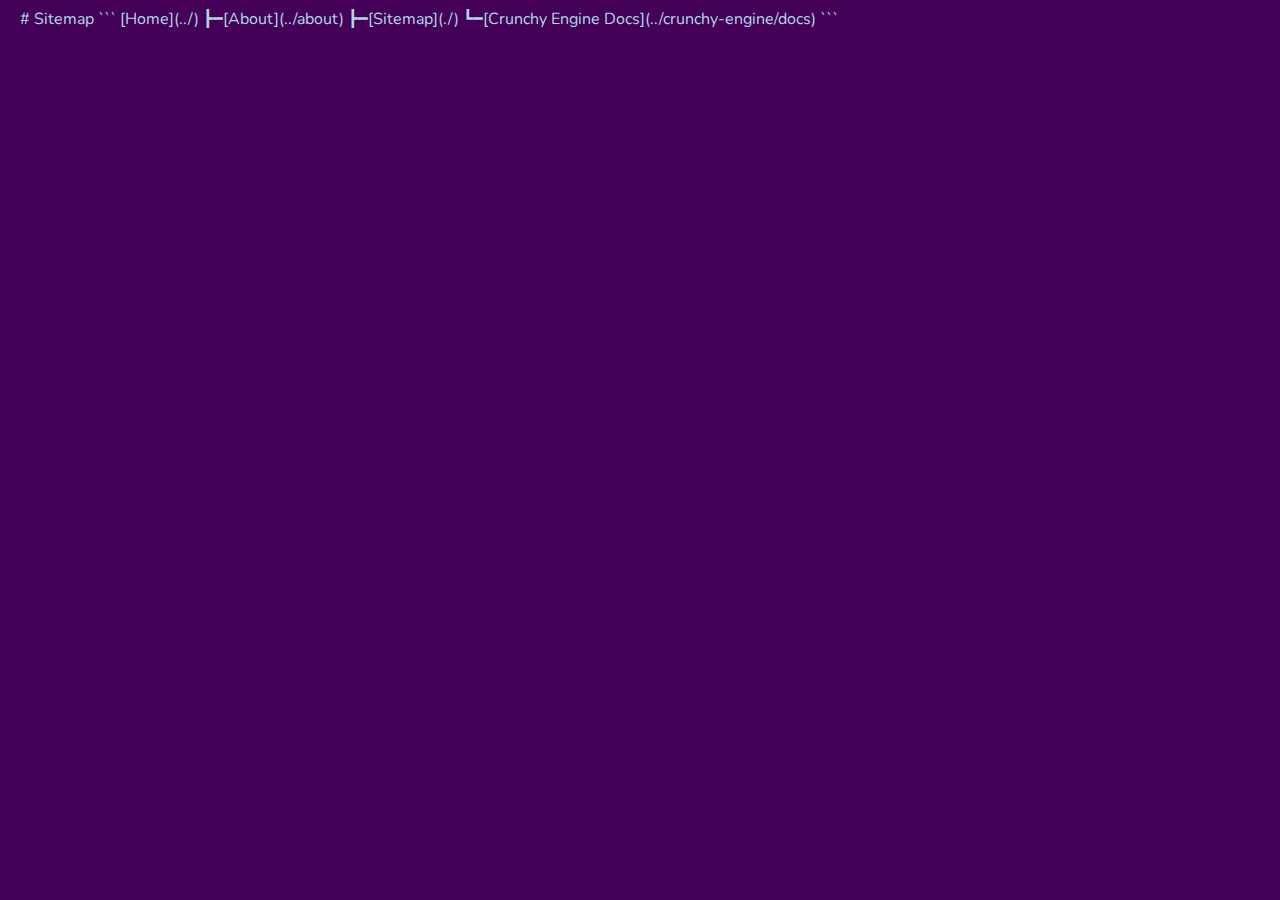
<file: sitemap/index.html>
<!DOCTYPE html>
<html lang="en">
<head>
  <meta charset="UTF-8">
  <meta name="viewport" content="width=device-width, initial-scale=1.0">
  <title>🍪CRUNCHY🍪 - Sitemap</title>
  <link rel="stylesheet" href="../style.css">
</head>
<body style="text-align:left">
  <md>
# Sitemap
```
[Home](../)
┣━[About](../about)
┣━[Sitemap](./)
┗━[Crunchy Engine Docs](../crunchy-engine/docs)
```
  </md>
  <script src="../script.js"></script>
</body>
</html>
</file>
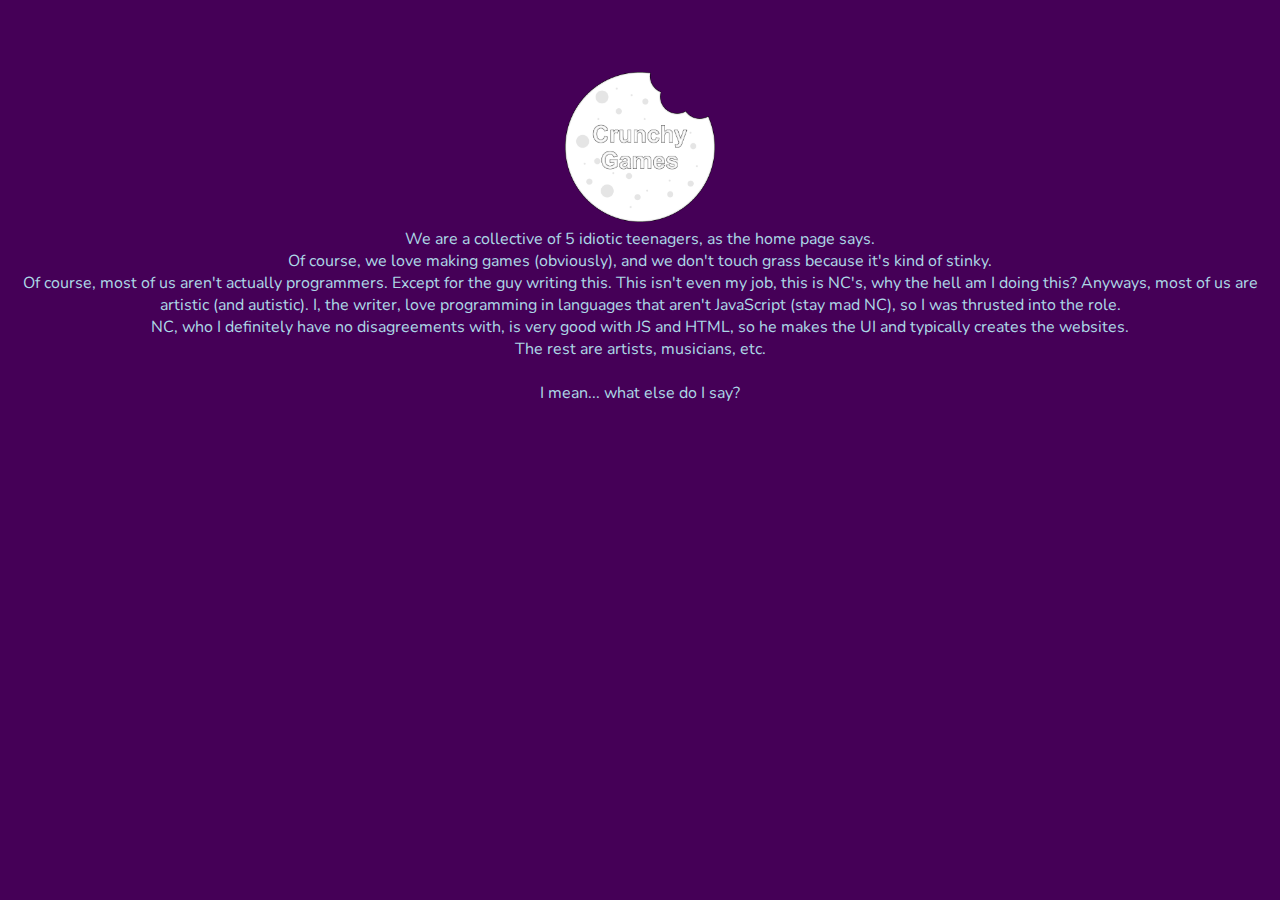
<file: pages/about-us.html>
<!DOCTYPE html>
<html lang="en">
  <head>
    <meta charset="UTF-8" />
    <meta name="viewport" content="width=device-width, initial-scale=1.0" />
    <title>ABOUT US</title>
    <link rel="stylesheet" href="../style.css">
  </head>
    <main>
      <a href="../index.html"><img src="../tmp.png" width="150" height="150"></a> <br>

      We are a collective of 5 idiotic teenagers, as the home page says.
      <br>
      Of course, we love making games (obviously), and we don't touch grass because
      it's kind of stinky.
      <br>
      Of course, most of us aren't actually programmers. Except for the guy writing this.
      This isn't even my job, this is NC's, why the hell am I doing this? Anyways, most of
      us are artistic (and autistic). I, the writer, love programming in languages that aren't
      JavaScript (stay mad NC), so I was thrusted into the role.
      <br>
      NC, who I definitely have no disagreements with, is very good with JS and HTML, so he makes
      the UI and typically creates the websites.
      <br>
      The rest are artists, musicians, etc.
      <br>
      <br>
      I mean... what else do I say?
      
    </main>

    <script src="../script.js"></script> 
  </body>
</html>
</file>
<file: style.css>
@import url(fonts/style.css);

:root {
  --background-color: #450057; 
  --header-color: #7c2492;
  --text-color: lightblue;
  --link-color: #c000a6;
  --visited-color: #a1008c;
}

html {
  color: var(--text-color);
  align-items: center;
  text-align: center;
}

body {
  margin-left: 20px;
  margin-right: 20px;
  background: var(--background-color);
}

div.blur {
  width: 100%;
  height: 100%;
  transition: backdrop-filter 0.1s ease-in-out;
}

header {
  position: fixed;
  top: 0;
  left: 0;
  width: 100vw;
  height: 64px;
  overflow-x: scroll;
  overflow-y: hidden;
  white-space: nowrap;
  background: var(--header-color);
}

main {
  position: absolute;
  margin-left: 40px;
  margin-right: 40px;
  left: 0;
  top: 64px; /* Most band-aid ass fix I've ever seen. NC, I am coming for you. */
  width: calc(100vw - 16px);
  height: calc(100vh - 80px);
  margin: 8px;
  overflow-y: scroll;
}

a.avatar {
  z-index: 1;
  display: inline-flex;
  width: 64px;
  height: 64px;
  margin-right: 8px;
  justify-content: center;
  align-items: center;
  position: relative
}

a.avatar:hover .blur {
  backdrop-filter: blur(4px);
}

a.avatar img {
  width: 48px;
  height: 48px;
  border-radius: 8px;
  position: absolute;
}

a:link {
  color: var(--link-color);
}

a:visited {
  color: var(--visited-color);
}

@media screen and (max-width: 1080px) {
  header {
    height: 100vh;
    width: 64px;
    overflow-x: hidden;
    white-space: wrap;
    overflow-y: scroll;
  }

  main {
    position: fixed;
    left: 64px;
    top: 0;
    width: calc(100vw - 80px);
    height: calc(100vh - 16px);
  }
}
</file>
